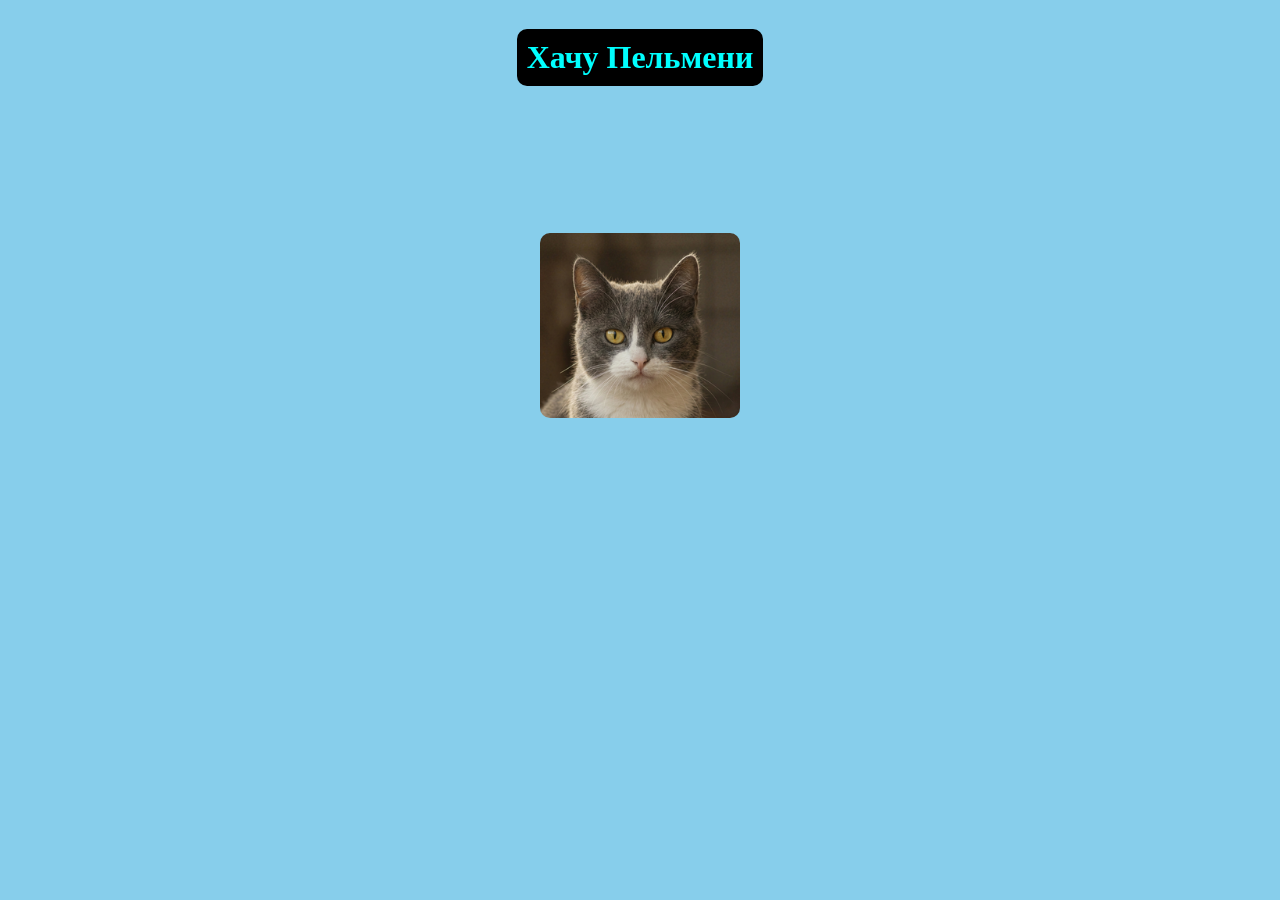
<file: secret.html>
<!DOCTYPE html>
<html>
<head>
	<meta charset="UTF-8">
    <meta name="viewport" content="width=device-width, initial-scale=1.0">
    <title>Тёпа Созвон</title>
    <link rel="manifest" href="./manifest.json">
    <style type="text/css">
    	.tepka {
    		width: 200px;
    		border-radius: 10px;
    		margin-top: 25vh;
    		animation: tepa 1s linear infinite;
    	}
    	@keyframes tepa {
    		100% {
    			rotate: 360deg;
    		}
    	}
    	.main {
    		display: flex;
    		justify-content: center;
    	}
    	h1 {
    		position: absolute;
    		background-color: black;
    		color: cyan;
    		border-radius: 10px;
    		padding: 10px;
    	}
    	body {
    		background-color: skyblue;
    	}
    </style>
    <link rel="shortcut icon" href="./images/Tépa.ico" type="image/x-icon">
</head>
<body>
	<div class="main">
		<h1>Хачу Пельмени</h1>
		<img src="./images/Tépa.png" alt="Tepa" class="tepka">
	</div>
	<script type="text/javascript">
		const muy = new Audio('./sounds/mc_cat-meow.mp3');
		muy.volume = 1.0;
		muy.play();
	</script>
</body>
</html>
</file>
